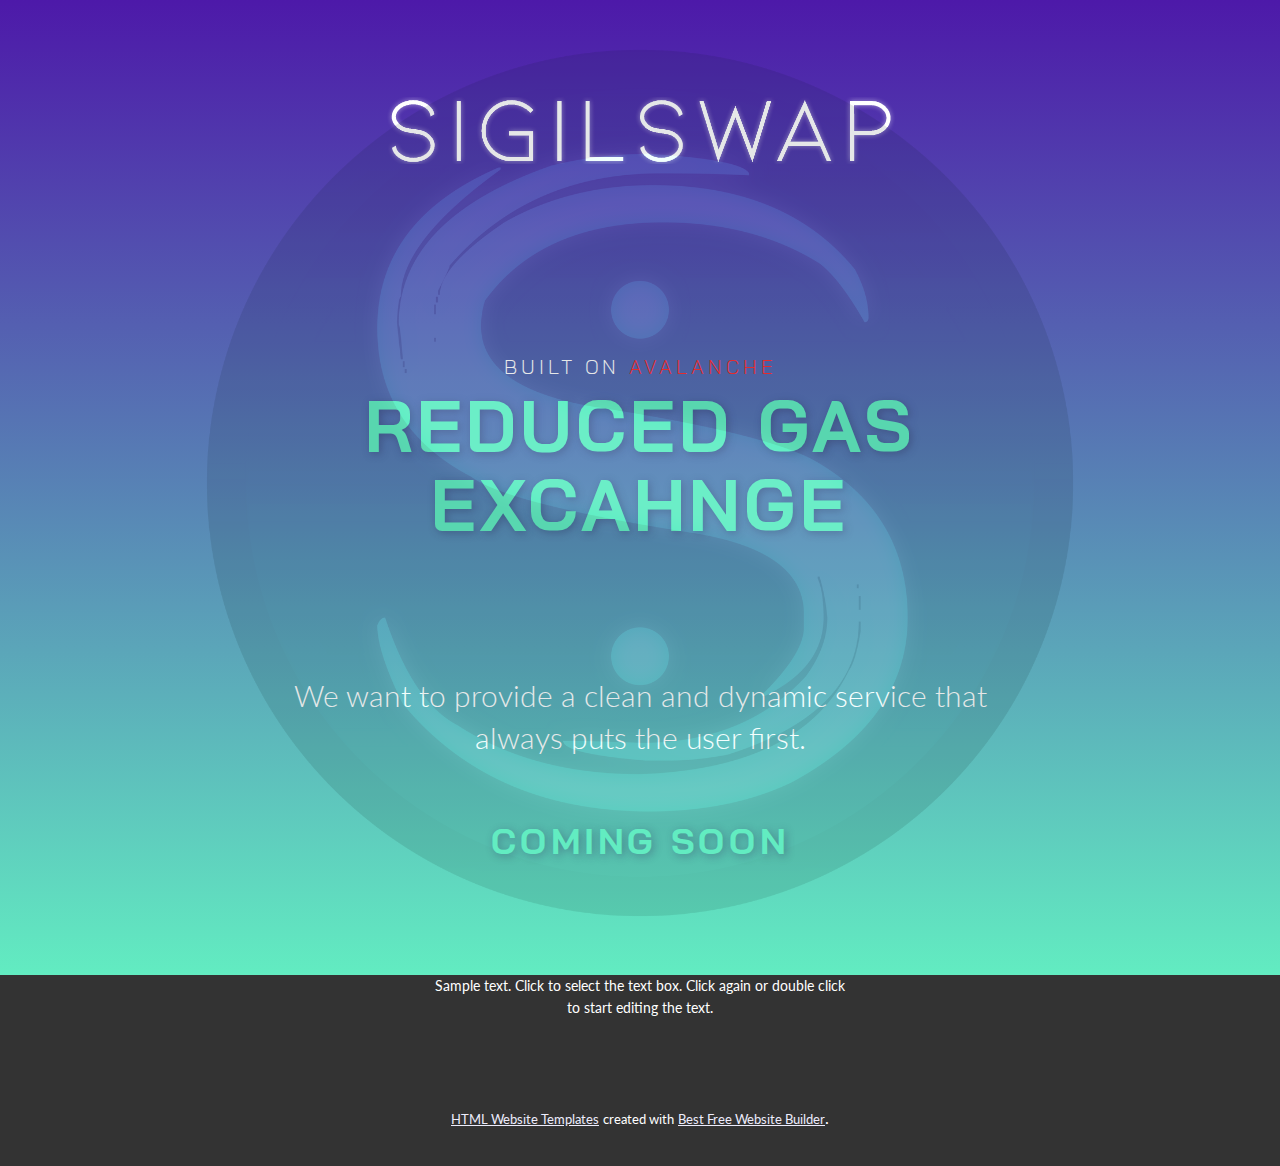
<file: index.html>
<!DOCTYPE html>
<html style="font-size: 16px;">
  <head>
    <meta name="viewport" content="width=device-width, initial-scale=1.0">
    <meta charset="utf-8">
    <meta name="keywords" content="​digital agency, ​Crafting Effective UI/UX Design, Prototype a digital product idea, Our Features &amp;amp; Services., ​We Create Websites, ​We Create Digital, Web Design Trends, We build usable&nbsp;products., About Us">
    <meta name="description" content="">
    <meta name="page_type" content="np-template-header-footer-from-plugin">
    <title>Home</title>
    <link rel="stylesheet" href="nicepage.css" media="screen">
<link rel="stylesheet" href="Home.css" media="screen">
    <script class="u-script" type="text/javascript" src="jquery.js" defer=""></script>
    <script class="u-script" type="text/javascript" src="nicepage.js" defer=""></script>
    <meta name="generator" content="Nicepage 4.10.5, nicepage.com">
    <link id="u-theme-google-font" rel="stylesheet" href="https://fonts.googleapis.com/css?family=Raleway:100,100i,200,200i,300,300i,400,400i,500,500i,600,600i,700,700i,800,800i,900,900i|Lato:100,100i,300,300i,400,400i,700,700i,900,900i">
    <link id="u-page-google-font" rel="stylesheet" href="https://fonts.googleapis.com/css?family=Lato:100,100i,300,300i,400,400i,700,700i,900,900i|Bai+Jamjuree:200,200i,300,300i,400,400i,500,500i,600,600i,700,700i">
    
    
    <script type="application/ld+json">{
		"@context": "http://schema.org",
		"@type": "Organization",
		"name": "SigilSwap"
}</script>
    <meta name="theme-color" content="#222589">
    <meta property="og:title" content="Home">
    <meta property="og:type" content="website">
  </head>
  <body data-home-page="Home.html" data-home-page-title="Home" class="u-body u-xl-mode">
    <section class="u-align-center u-clearfix u-gradient u-section-1" id="carousel_27bf">
      <div class="u-clearfix u-sheet u-sheet-1">
        <img class="u-hidden-lg u-hidden-md u-hidden-sm u-hidden-xl u-image u-image-default u-opacity u-opacity-10 u-preserve-proportions u-image-1" src="images/Sigil.png" alt="" data-image-width="1600" data-image-height="1600">
        <img class="u-expanded-width-xs u-hidden-xs u-image u-image-default u-image-2" src="images/SigilSwapTitle.png" alt="" data-image-width="2048" data-image-height="288">
        <img class="u-expanded-width-xs u-hidden-xs u-image u-image-default u-image-3" src="images/SigilSwapTitle.png" alt="" data-image-width="2048" data-image-height="288">
        <h5 class="u-custom-font u-text u-text-body-alt-color u-text-1">built on <span class="u-text-custom-color-3">avalanche</span>
        </h5>
        <h1 class="u-custom-font u-text u-text-palette-4-base u-text-2">reduced Gas excahnge</h1>
        <h3 class="u-custom-font u-font-lato u-text u-text-body-alt-color u-text-3"> We want to provide a clean and dynamic service that always puts the user first.</h3>
        <img class="u-hidden-xs u-image u-image-default u-opacity u-opacity-10 u-preserve-proportions u-image-4" src="images/Sigil-3.png" alt="" data-image-width="4096" data-image-height="4096">
        <h1 class="u-custom-font u-text u-text-palette-4-base u-text-4">coming soon </h1>
        <img class="u-expanded-width-xs u-hidden-lg u-hidden-md u-hidden-sm u-hidden-xl u-image u-image-default u-image-5" src="images/SigilSwapTitle.png" alt="" data-image-width="2048" data-image-height="288">
      </div>
    </section>
    
    
    <footer class="u-align-center u-clearfix u-footer u-grey-80 u-footer" id="sec-d120"><div class="u-clearfix u-sheet u-sheet-1">
        <p class="u-small-text u-text u-text-variant u-text-1">Sample text. Click to select the text box. Click again or double click to start editing the text.</p>
      </div></footer>
    <section class="u-backlink u-clearfix u-grey-80">
      <a class="u-link" href="https://nicepage.com/html-templates" target="_blank">
        <span>HTML Website Templates</span>
      </a>
      <p class="u-text">
        <span>created with</span>
      </p>
      <a class="u-link" href="https://nicepage.app" target="_blank">
        <span>Best Free Website Builder</span>
      </a>. 
    </section>
  </body>
</html>
</file>
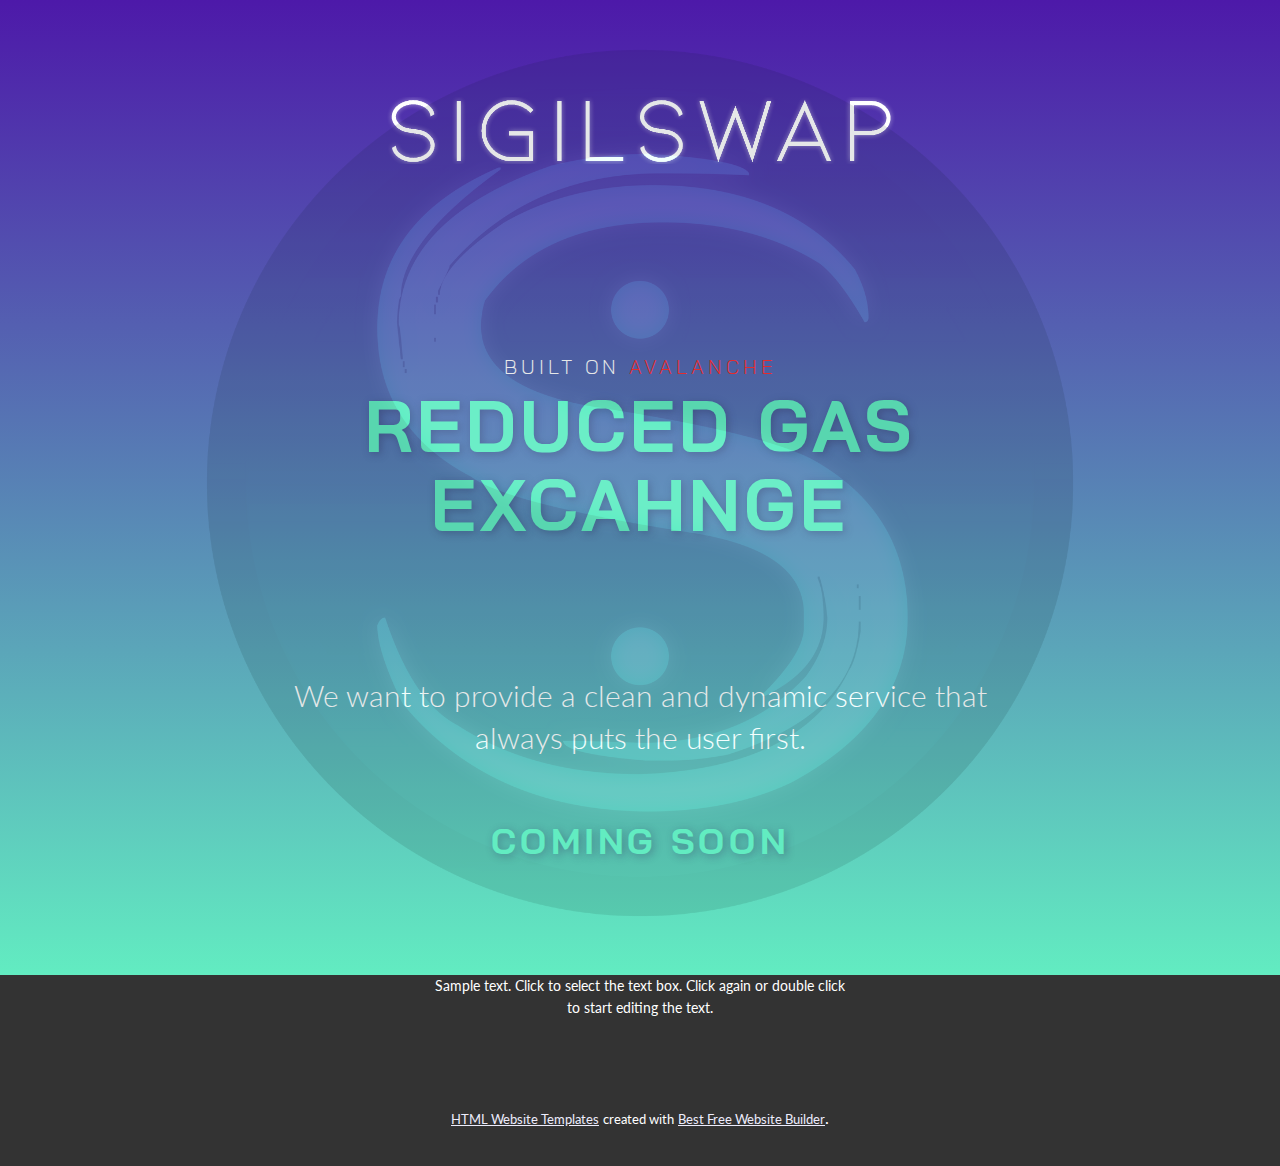
<file: Home.html>
<!DOCTYPE html>
<html style="font-size: 16px;">
  <head>
    <meta name="viewport" content="width=device-width, initial-scale=1.0">
    <meta charset="utf-8">
    <meta name="keywords" content="​digital agency, ​Crafting Effective UI/UX Design, Prototype a digital product idea, Our Features &amp;amp; Services., ​We Create Websites, ​We Create Digital, Web Design Trends, We build usable&nbsp;products., About Us">
    <meta name="description" content="">
    <meta name="page_type" content="np-template-header-footer-from-plugin">
    <title>Home</title>
    <link rel="stylesheet" href="nicepage.css" media="screen">
<link rel="stylesheet" href="Home.css" media="screen">
    <script class="u-script" type="text/javascript" src="jquery.js" defer=""></script>
    <script class="u-script" type="text/javascript" src="nicepage.js" defer=""></script>
    <meta name="generator" content="Nicepage 4.10.5, nicepage.com">
    <link id="u-theme-google-font" rel="stylesheet" href="https://fonts.googleapis.com/css?family=Raleway:100,100i,200,200i,300,300i,400,400i,500,500i,600,600i,700,700i,800,800i,900,900i|Lato:100,100i,300,300i,400,400i,700,700i,900,900i">
    <link id="u-page-google-font" rel="stylesheet" href="https://fonts.googleapis.com/css?family=Lato:100,100i,300,300i,400,400i,700,700i,900,900i|Bai+Jamjuree:200,200i,300,300i,400,400i,500,500i,600,600i,700,700i">
    
    
    <script type="application/ld+json">{
		"@context": "http://schema.org",
		"@type": "Organization",
		"name": "SigilSwap"
}</script>
    <meta name="theme-color" content="#222589">
    <meta property="og:title" content="Home">
    <meta property="og:type" content="website">
  </head>
  <body class="u-body u-xl-mode">
    <section class="u-align-center u-clearfix u-gradient u-section-1" id="carousel_27bf">
      <div class="u-clearfix u-sheet u-sheet-1">
        <img class="u-hidden-lg u-hidden-md u-hidden-sm u-hidden-xl u-image u-image-default u-opacity u-opacity-10 u-preserve-proportions u-image-1" src="images/Sigil.png" alt="" data-image-width="1600" data-image-height="1600">
        <img class="u-expanded-width-xs u-hidden-xs u-image u-image-default u-image-2" src="images/SigilSwapTitle.png" alt="" data-image-width="2048" data-image-height="288">
        <img class="u-expanded-width-xs u-hidden-xs u-image u-image-default u-image-3" src="images/SigilSwapTitle.png" alt="" data-image-width="2048" data-image-height="288">
        <h5 class="u-custom-font u-text u-text-body-alt-color u-text-1">built on <span class="u-text-custom-color-3">avalanche</span>
        </h5>
        <h1 class="u-custom-font u-text u-text-palette-4-base u-text-2">reduced Gas excahnge</h1>
        <h3 class="u-custom-font u-font-lato u-text u-text-body-alt-color u-text-3"> We want to provide a clean and dynamic service that always puts the user first.</h3>
        <img class="u-hidden-xs u-image u-image-default u-opacity u-opacity-10 u-preserve-proportions u-image-4" src="images/Sigil-3.png" alt="" data-image-width="4096" data-image-height="4096">
        <h1 class="u-custom-font u-text u-text-palette-4-base u-text-4">coming soon </h1>
        <img class="u-expanded-width-xs u-hidden-lg u-hidden-md u-hidden-sm u-hidden-xl u-image u-image-default u-image-5" src="images/SigilSwapTitle.png" alt="" data-image-width="2048" data-image-height="288">
      </div>
    </section>
    
    
    <footer class="u-align-center u-clearfix u-footer u-grey-80 u-footer" id="sec-d120"><div class="u-clearfix u-sheet u-sheet-1">
        <p class="u-small-text u-text u-text-variant u-text-1">Sample text. Click to select the text box. Click again or double click to start editing the text.</p>
      </div></footer>
    <section class="u-backlink u-clearfix u-grey-80">
      <a class="u-link" href="https://nicepage.com/html-templates" target="_blank">
        <span>HTML Website Templates</span>
      </a>
      <p class="u-text">
        <span>created with</span>
      </p>
      <a class="u-link" href="https://nicepage.app" target="_blank">
        <span>Best Free Website Builder</span>
      </a>. 
    </section>
  </body>
</html>
</file>
